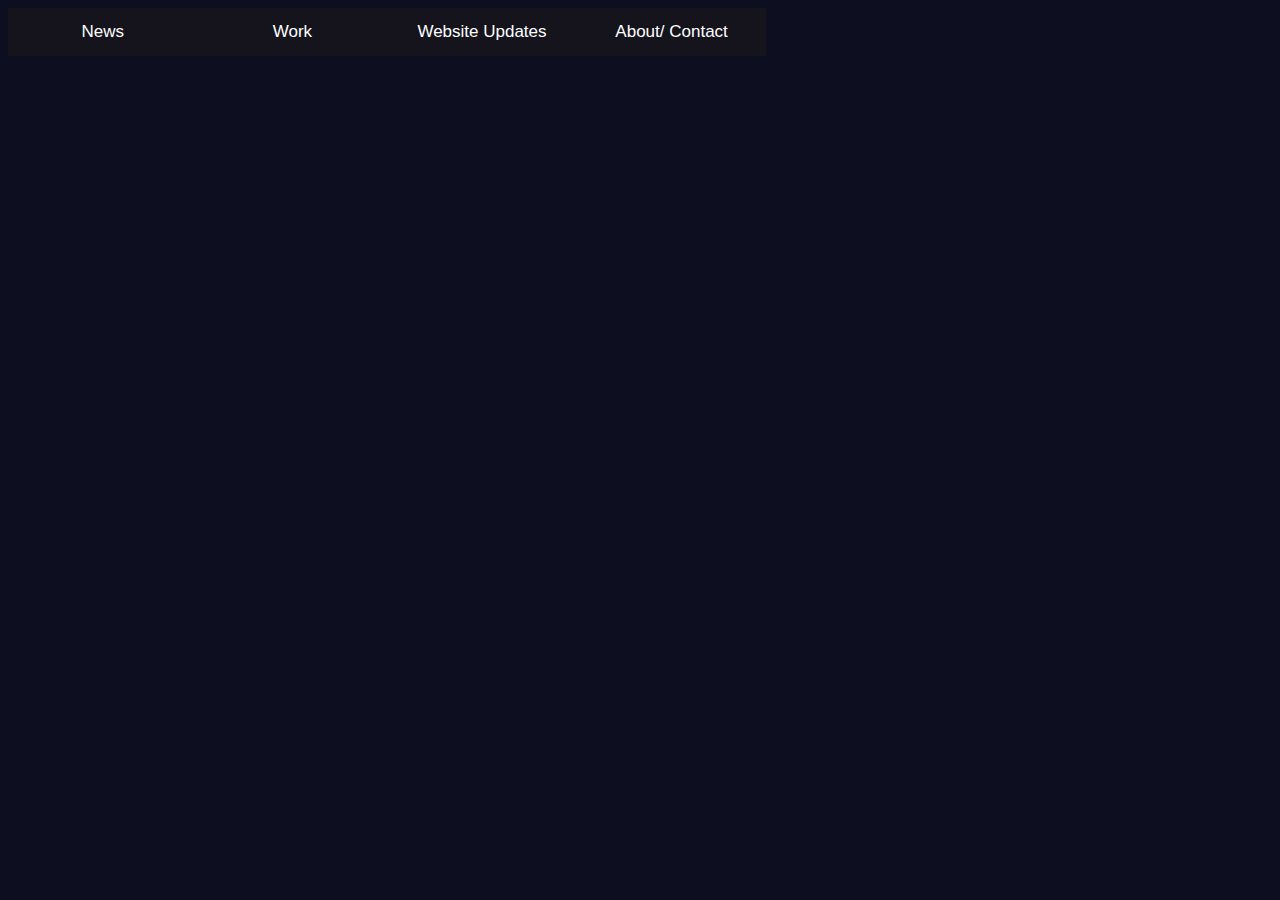
<file: index.htm>
<!DOCTYPE html>
<head>

  <script src="app.js"></script>
  <link rel="stylesheet" type="text/css" href="ooga.css">
  <href
</head>

<body>

  <button class="tablink" onclick="changeTab('News', this, 'grey')" id="defaultOpen">
    News</button>
  <button class="tablink" onclick="changeTab('Work', this, 'grey')">
    Work</button>
  <button class="tablink" onclick="changeTab('webUpdates', this, 'grey')">
    Website Updates</button>
  <button class="tablink" onclick="changeTab('About', this, 'grey')">
    About/ Contact</button>

  <div id="News" class="tabcontent">
  <h1 class="tabtitle">News</h1>
  <p style="font-size:20px">Filler</p>

</div>

<div id="Work" class="tabcontent">
  <h1 class="tabtitle">College/ Web Dev</h1>
  <p style="font-size:20px">Current work involves college work and making this website in my spare time.</p>
</div>

<div id="webUpdates" class="tabcontent">
  <h1 class="tabtitle">Updates</h1>
  <p>9/18/2019</p>
  <p style="font-size:20px">Currently working on getting the color scheme of a dark mode UI to look somewhat decent, as well as working on the <br />HTML of headers and paragraphs a little more.
  I also created the beginning to the About tab bio.</p>
  <p>9/17/2019</p>
  <p style="font-size:20px">I made some minor changes to the header buttons and their funtion</p>
</div>

<div id="About" class="tabcontent">
  <div class="abHeading">
  <h1>Hey!</h1> <span><h1>Links/ Contact</h1></span></div>
  <a class="importants" href="https://github.com/deddye/personal-website/blob/master/Resume.pdf" target="_blank">Resume</a>
  <p style="font-size:20px">I'm Ethan, I am originally from the DC area, currently an engineering student at Virginia Tech, pursuing a Comp Sci degree. <br /> Along with that I am teaching myself web development... again... sort of.
  I am interesting in all stacks and am very curious <br />and willing to learn whatever I find interesting. Along with programming, I enjoy monitoring the stock market and <br />contemplating future investment options.</p>
</div>
</body>

</html>
</file>
<file: ooga.css>
body{
   background-color: #0e0e21;

}

/* Style the tab buttons */
.tablink {
  background-color: #15141D;
  color: white;
  float: left;
  border: none;
  outline: none;
  cursor: pointer;
  padding: 14px 16px;
  font-size: 17px;
  width: 15%;
}

/* Change background color of buttons on hover */
.tablink:hover {
  background-color: #0e0e21;
}

/* Set default styles for tab content */
.tabcontent {
  padding-top: 100px;
  color: white;
  display: none;
  padding-left: 200px;
  text-align: left;
}

.tabtitle {
  margin: 0 auto;
  color: white;
  padding-top: 45px;
}

 .abHeading h1 {
   display: inline;
 }

 .abHeading span {
   float: right;
   padding-right: 120px;
 }

 .importants {
   padding-left: 1125px;
 }

/* Style each tab content individually */
#News {background-color:#0e0e21;
color: white;}
#Work {background-color:#0e0e21;
color: white;}
#webUpdates {background-color:#0e0e21;
color: white;}
#About {background-color:#0e0e21;
color: white;}
</file>
